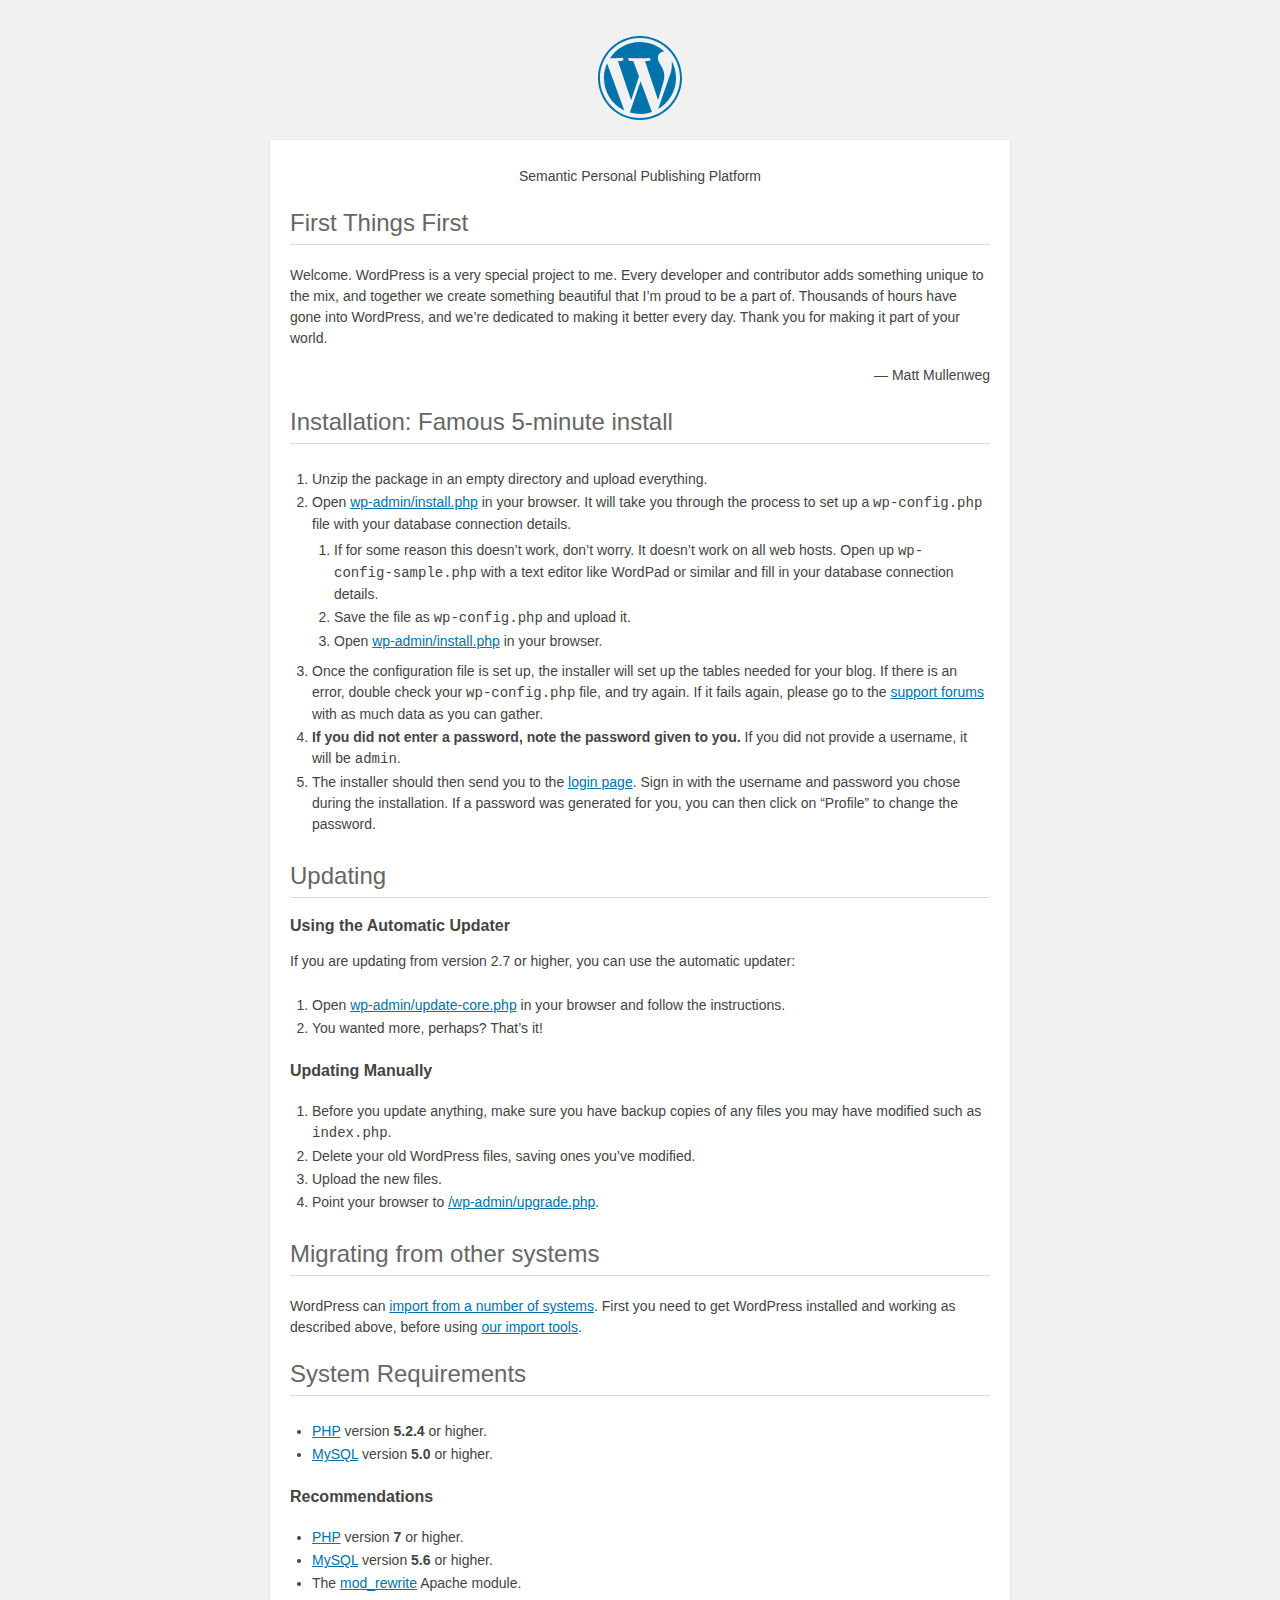
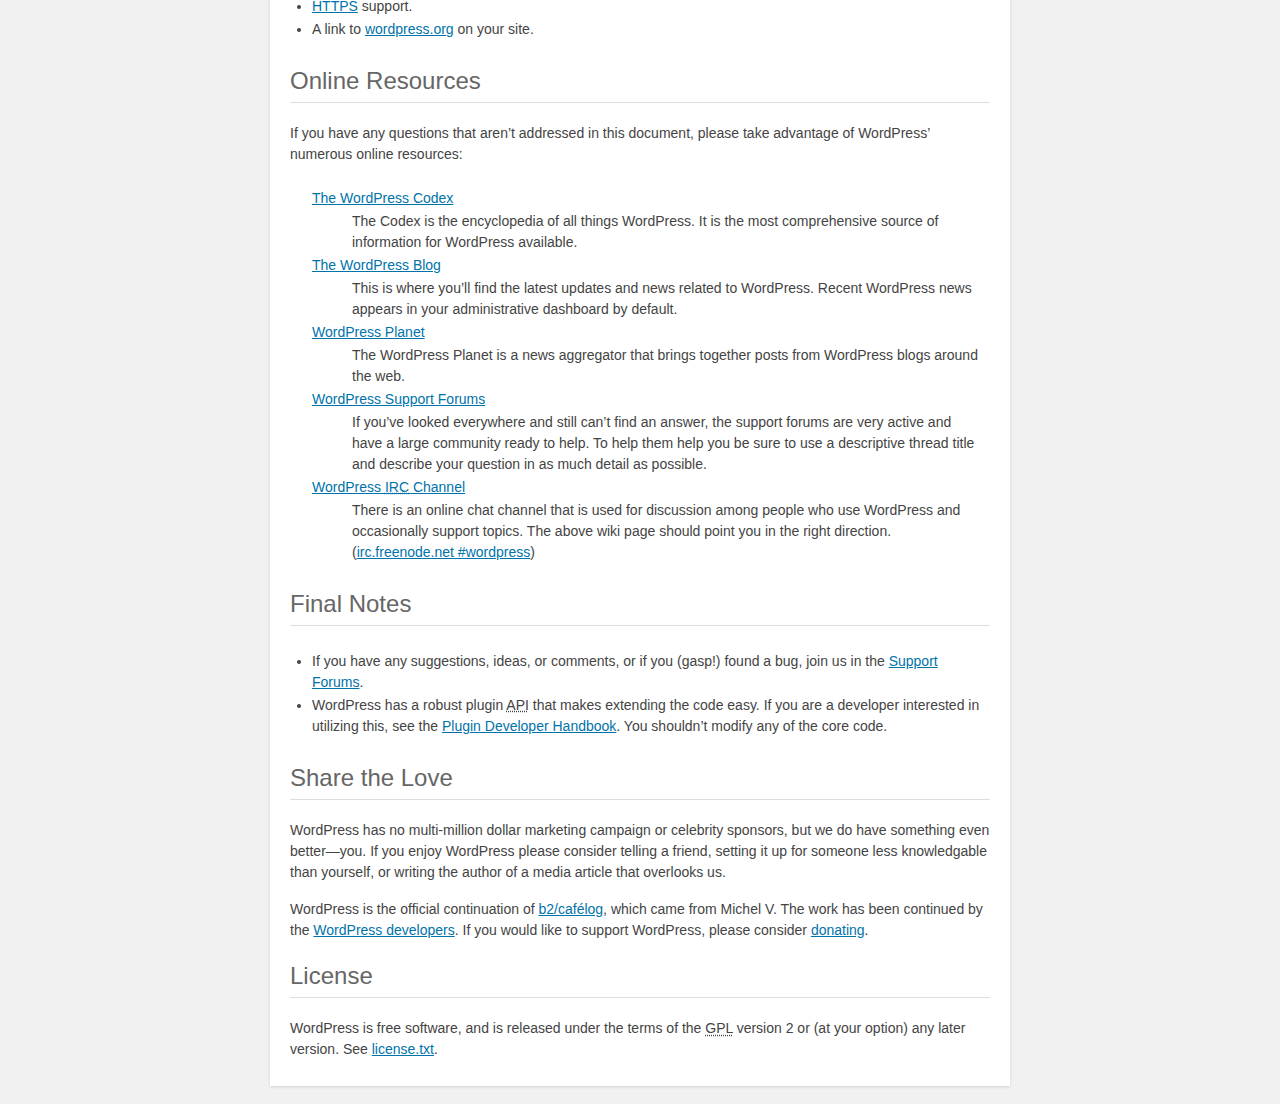
<file: readme.html>
<!DOCTYPE html>
<html>
<head>
	<meta name="viewport" content="width=device-width" />
	<meta http-equiv="Content-Type" content="text/html; charset=utf-8" />
	<title>WordPress &#8250; ReadMe</title>
	<link rel="stylesheet" href="wp-admin/css/install.css?ver=20100228" type="text/css" />
</head>
<body>
<h1 id="logo">
	<a href="https://wordpress.org/"><img alt="WordPress" src="wp-admin/images/wordpress-logo.png" /></a>
</h1>
<p style="text-align: center">Semantic Personal Publishing Platform</p>

<h2>First Things First</h2>
<p>Welcome. WordPress is a very special project to me. Every developer and contributor adds something unique to the mix, and together we create something beautiful that I&#8217;m proud to be a part of. Thousands of hours have gone into WordPress, and we&#8217;re dedicated to making it better every day. Thank you for making it part of your world.</p>
<p style="text-align: right">&#8212; Matt Mullenweg</p>

<h2>Installation: Famous 5-minute install</h2>
<ol>
	<li>Unzip the package in an empty directory and upload everything.</li>
	<li>Open <span class="file"><a href="wp-admin/install.php">wp-admin/install.php</a></span> in your browser. It will take you through the process to set up a <code>wp-config.php</code> file with your database connection details.
		<ol>
			<li>If for some reason this doesn&#8217;t work, don&#8217;t worry. It doesn&#8217;t work on all web hosts. Open up <code>wp-config-sample.php</code> with a text editor like WordPad or similar and fill in your database connection details.</li>
			<li>Save the file as <code>wp-config.php</code> and upload it.</li>
			<li>Open <span class="file"><a href="wp-admin/install.php">wp-admin/install.php</a></span> in your browser.</li>
		</ol>
	</li>
	<li>Once the configuration file is set up, the installer will set up the tables needed for your blog. If there is an error, double check your <code>wp-config.php</code> file, and try again. If it fails again, please go to the <a href="https://wordpress.org/support/" title="WordPress support">support forums</a> with as much data as you can gather.</li>
	<li><strong>If you did not enter a password, note the password given to you.</strong> If you did not provide a username, it will be <code>admin</code>.</li>
	<li>The installer should then send you to the <a href="wp-login.php">login page</a>. Sign in with the username and password you chose during the installation. If a password was generated for you, you can then click on &#8220;Profile&#8221; to change the password.</li>
</ol>

<h2>Updating</h2>
<h3>Using the Automatic Updater</h3>
<p>If you are updating from version 2.7 or higher, you can use the automatic updater:</p>
<ol>
	<li>Open <span class="file"><a href="wp-admin/update-core.php">wp-admin/update-core.php</a></span> in your browser and follow the instructions.</li>
	<li>You wanted more, perhaps? That&#8217;s it!</li>
</ol>

<h3>Updating Manually</h3>
<ol>
	<li>Before you update anything, make sure you have backup copies of any files you may have modified such as <code>index.php</code>.</li>
	<li>Delete your old WordPress files, saving ones you&#8217;ve modified.</li>
	<li>Upload the new files.</li>
	<li>Point your browser to <span class="file"><a href="wp-admin/upgrade.php">/wp-admin/upgrade.php</a>.</span></li>
</ol>

<h2>Migrating from other systems</h2>
<p>WordPress can <a href="https://codex.wordpress.org/Importing_Content">import from a number of systems</a>. First you need to get WordPress installed and working as described above, before using <a href="wp-admin/import.php" title="Import to WordPress">our import tools</a>.</p>

<h2>System Requirements</h2>
<ul>
	<li><a href="https://secure.php.net/">PHP</a> version <strong>5.2.4</strong> or higher.</li>
	<li><a href="https://www.mysql.com/">MySQL</a> version <strong>5.0</strong> or higher.</li>
</ul>

<h3>Recommendations</h3>
<ul>
	<li><a href="https://secure.php.net/">PHP</a> version <strong>7</strong> or higher.</li>
	<li><a href="https://www.mysql.com/">MySQL</a> version <strong>5.6</strong> or higher.</li>
	<li>The <a href="https://httpd.apache.org/docs/2.2/mod/mod_rewrite.html">mod_rewrite</a> Apache module.</li>
	<li><a href="https://wordpress.org/news/2016/12/moving-toward-ssl/">HTTPS</a> support.</li>
	<li>A link to <a href="https://wordpress.org/">wordpress.org</a> on your site.</li>
</ul>

<h2>Online Resources</h2>
<p>If you have any questions that aren&#8217;t addressed in this document, please take advantage of WordPress&#8217; numerous online resources:</p>
<dl>
	<dt><a href="https://codex.wordpress.org/">The WordPress Codex</a></dt>
		<dd>The Codex is the encyclopedia of all things WordPress. It is the most comprehensive source of information for WordPress available.</dd>
	<dt><a href="https://wordpress.org/news/">The WordPress Blog</a></dt>
		<dd>This is where you&#8217;ll find the latest updates and news related to WordPress. Recent WordPress news appears in your administrative dashboard by default.</dd>
	<dt><a href="https://planet.wordpress.org/">WordPress Planet</a></dt>
		<dd>The WordPress Planet is a news aggregator that brings together posts from WordPress blogs around the web.</dd>
	<dt><a href="https://wordpress.org/support/">WordPress Support Forums</a></dt>
		<dd>If you&#8217;ve looked everywhere and still can&#8217;t find an answer, the support forums are very active and have a large community ready to help. To help them help you be sure to use a descriptive thread title and describe your question in as much detail as possible.</dd>
	<dt><a href="https://codex.wordpress.org/IRC">WordPress <abbr title="Internet Relay Chat">IRC</abbr> Channel</a></dt>
		<dd>There is an online chat channel that is used for discussion among people who use WordPress and occasionally support topics. The above wiki page should point you in the right direction. (<a href="irc://irc.freenode.net/wordpress">irc.freenode.net #wordpress</a>)</dd>
</dl>

<h2>Final Notes</h2>
<ul>
	<li>If you have any suggestions, ideas, or comments, or if you (gasp!) found a bug, join us in the <a href="https://wordpress.org/support/">Support Forums</a>.</li>
	<li>WordPress has a robust plugin <abbr title="application programming interface">API</abbr> that makes extending the code easy. If you are a developer interested in utilizing this, see the <a href="https://developer.wordpress.org/plugins/">Plugin Developer Handbook</a>. You shouldn&#8217;t modify any of the core code.</li>
</ul>

<h2>Share the Love</h2>
<p>WordPress has no multi-million dollar marketing campaign or celebrity sponsors, but we do have something even better&#8212;you. If you enjoy WordPress please consider telling a friend, setting it up for someone less knowledgable than yourself, or writing the author of a media article that overlooks us.</p>

<p>WordPress is the official continuation of <a href="http://cafelog.com/">b2/caf&#233;log</a>, which came from Michel V. The work has been continued by the <a href="https://wordpress.org/about/">WordPress developers</a>. If you would like to support WordPress, please consider <a href="https://wordpress.org/donate/" title="Donate to WordPress">donating</a>.</p>

<h2>License</h2>
<p>WordPress is free software, and is released under the terms of the <abbr title="GNU General Public License">GPL</abbr> version 2 or (at your option) any later version. See <a href="license.txt">license.txt</a>.</p>

</body>
</html>
</file>
<file: wp-admin/css/install.css>
html {
	background: #f1f1f1;
	margin: 0 20px;
}

body {
	background: #fff;
	color: #444;
	font-family: -apple-system, BlinkMacSystemFont, "Segoe UI", Roboto, Oxygen-Sans, Ubuntu, Cantarell, "Helvetica Neue", sans-serif;
	margin: 140px auto 25px;
	padding: 20px 20px 10px 20px;
	max-width: 700px;
	-webkit-font-smoothing: subpixel-antialiased;
	box-shadow: 0 1px 3px rgba(0,0,0,0.13);
}

a {
	color: #0073aa;
}

a:hover,
a:active {
	color: #00a0d2;
}

a:focus {
	color: #124964;
	box-shadow:
		0 0 0 1px #5b9dd9,
		0 0 2px 1px rgba(30, 140, 190, .8);
}

.ie8 a:focus {
	outline: #5b9dd9 solid 1px;
}

h1, h2 {
	border-bottom: 1px solid #ddd;
	clear: both;
	color: #666;
	font-size: 24px;
	padding: 0;
	padding-bottom: 7px;
	font-weight: 400;
}

h3 {
	font-size: 16px;
}

p, li, dd, dt {
	padding-bottom: 2px;
	font-size: 14px;
	line-height: 1.5;
}

code, .code {
	font-family: Consolas, Monaco, monospace;
}

ul, ol, dl {
	padding: 5px 5px 5px 22px;
}

a img {
	border:0
}
abbr {
	border: 0;
	font-variant: normal;
}

fieldset {
	border: 0;
	padding: 0;
	margin: 0;
}

label {
	cursor: pointer;
}

#logo {
	margin: 6px 0 14px 0;
	padding: 0 0 7px 0;
	border-bottom: none;
	text-align:center
}
#logo a {
	background-image: url(../images/w-logo-blue.png?ver=20131202);
	background-image: none, url(../images/wordpress-logo.svg?ver=20131107);
	background-size: 84px;
	background-position: center top;
	background-repeat: no-repeat;
	color: #444; /* same as login.css */
	height: 84px;
	font-size: 20px;
	font-weight: 400;
	line-height: 1.3em;
	margin: -130px auto 25px;
	padding: 0;
	text-decoration: none;
	width: 84px;
	text-indent: -9999px;
	outline: none;
	overflow: hidden;
	display: block;
}

#logo a:focus {
	box-shadow: none;
}

.step {
	margin: 20px 0 15px;
}
.step, th {
	text-align: left;
	padding: 0;
}
.language-chooser.wp-core-ui .step .button.button-large {
	height: 36px;
	font-size: 14px;
	line-height: 33px;
	vertical-align: middle;
}
textarea {
	border: 1px solid #ddd;
	font-family: -apple-system, BlinkMacSystemFont, "Segoe UI", Roboto, Oxygen-Sans, Ubuntu, Cantarell, "Helvetica Neue", sans-serif;
	width: 100%;
	box-sizing: border-box;
}

.form-table {
	border-collapse: collapse;
	margin-top: 1em;
	width: 100%;
}

.form-table td {
	margin-bottom: 9px;
	padding: 10px 20px 10px 0;
	font-size: 14px;
	vertical-align: top
}

.form-table th {
	font-size: 14px;
	text-align: left;
	padding: 10px 20px 10px 0;
	width: 140px;
	vertical-align: top;
}

.form-table code {
	line-height: 18px;
	font-size: 14px;
}

.form-table p {
	margin: 4px 0 0 0;
	font-size: 11px;
}

.form-table input {
	line-height: 20px;
	font-size: 15px;
	padding: 3px 5px;
	border: 1px solid #ddd;
	box-shadow: inset 0 1px 2px rgba(0,0,0,0.07);
}

input,
submit {
	font-family: -apple-system, BlinkMacSystemFont, "Segoe UI", Roboto, Oxygen-Sans, Ubuntu, Cantarell, "Helvetica Neue", sans-serif;
}

.form-table input[type=text],
.form-table input[type=email],
.form-table input[type=url],
.form-table input[type=password] {
	width: 206px;
}

.form-table th p {
	font-weight: 400;
}

.form-table.install-success th,
.form-table.install-success td {
	vertical-align: middle;
	padding: 16px 20px 16px 0;
}

.form-table.install-success td p {
	margin: 0;
	font-size: 14px;
}

.form-table.install-success td code {
	margin: 0;
	font-size: 18px;
}

#error-page {
	margin-top: 50px;
}

#error-page p {
	font-size: 14px;
	line-height: 18px;
	margin: 25px 0 20px;
}

#error-page code, .code {
	font-family: Consolas, Monaco, monospace;
}

.wp-hide-pw > .dashicons {
	line-height: inherit;
}

#pass-strength-result {
	background-color: #eee;
	border: 1px solid #ddd;
	color: #23282d;
	margin: -2px 5px 5px 0px;
	padding: 3px 5px;
	text-align: center;
	width: 218px;
	box-sizing: border-box;
	opacity: 0;
}

#pass-strength-result.short {
	background-color: #f1adad;
	border-color: #e35b5b;
	opacity: 1;
}

#pass-strength-result.bad {
	background-color: #fbc5a9;
	border-color: #f78b53;
	opacity: 1;
}

#pass-strength-result.good {
	background-color: #ffe399;
	border-color: #ffc733;
	opacity: 1;
}

#pass-strength-result.strong {
	background-color: #c1e1b9;
	border-color: #83c373;
	opacity: 1;
}

#pass1.short, #pass1-text.short {
	border-color: #e35b5b;
}

#pass1.bad, #pass1-text.bad {
	border-color: #f78b53;
}

#pass1.good, #pass1-text.good {
	border-color: #ffc733;
}

#pass1.strong, #pass1-text.strong {
	border-color: #83c373;
}

.pw-weak {
	display: none;
}

.message {
	border-left: 4px solid #dc3232;
	padding: .7em .6em;
	background-color: #fbeaea;
}

/* rtl:ignore */
#dbname,
#uname,
#pwd,
#dbhost,
#prefix,
#user_login,
#admin_email,
#pass1,
#pass2 {
	direction: ltr;
}

#pass1-text,
.show-password #pass1 {
	display: none;
}

.show-password #pass1-text
{
	display: inline-block;
}

.form-table span.description.important {
	font-size: 12px;
}


/* localization */
body.rtl,
.rtl textarea,
.rtl input,
.rtl submit {
	font-family: Tahoma, sans-serif;
}

:lang(he-il) body.rtl,
:lang(he-il) .rtl textarea,
:lang(he-il) .rtl input,
:lang(he-il) .rtl submit {
	font-family: Arial, sans-serif;
}

@media only screen and (max-width: 799px) {
	body {
		margin-top: 115px;
	}
	#logo a {
		margin: -125px auto 30px;
	}
}

@media screen and ( max-width: 782px ) {

	.form-table {
		margin-top: 0;
	}

	.form-table th,
	.form-table td {
		display: block;
		width: auto;
		vertical-align: middle;
	}

	.form-table th {
		padding: 20px 0 0;
	}

	.form-table td {
		padding: 5px 0;
		border: 0;
		margin: 0;
	}

	textarea,
	input {
		font-size: 16px;
	}

	.form-table td input[type="text"],
	.form-table td input[type="email"],
	.form-table td input[type="url"],
	.form-table td input[type="password"],
	.form-table td select,
	.form-table td textarea,
	.form-table span.description {
		width: 100%;
		font-size: 16px;
		line-height: 1.5;
		padding: 7px 10px;
		display: block;
		max-width: none;
		box-sizing: border-box;
	}

}

body.language-chooser {
	max-width: 300px;
}

.language-chooser select {
	padding: 8px;
	width: 100%;
	display: block;
	border: 1px solid #ddd;
	background-color: #fff;
	color: #32373c;
	font-size: 16px;
	font-family: Arial, sans-serif;
	font-weight: 400;
}

.language-chooser p {
	text-align: right;
}

.screen-reader-input,
.screen-reader-text {
	border: 0;
	clip: rect(1px, 1px, 1px, 1px);
	-webkit-clip-path: inset(50%);
	clip-path: inset(50%);
	height: 1px;
	margin: -1px;
	overflow: hidden;
	padding: 0;
	position: absolute;
	width: 1px;
	word-wrap: normal !important;
}

.spinner {
	background: url(../images/spinner.gif) no-repeat;
	background-size: 20px 20px;
	visibility: hidden;
	opacity: 0.7;
	filter: alpha(opacity=70);
	width: 20px;
	height: 20px;
	margin: 2px 5px 0;
}

.step .spinner {
	display: inline-block;
	vertical-align: middle;
	margin-right: 15px;
}

.button.hide-if-no-js,
.hide-if-no-js {
	display: none;
}

/**
 * HiDPI Displays
 */
@media print,
  (-webkit-min-device-pixel-ratio: 1.25),
  (min-resolution: 120dpi) {

	.spinner {
		background-image: url(../images/spinner-2x.gif);
	}

}
</file>
